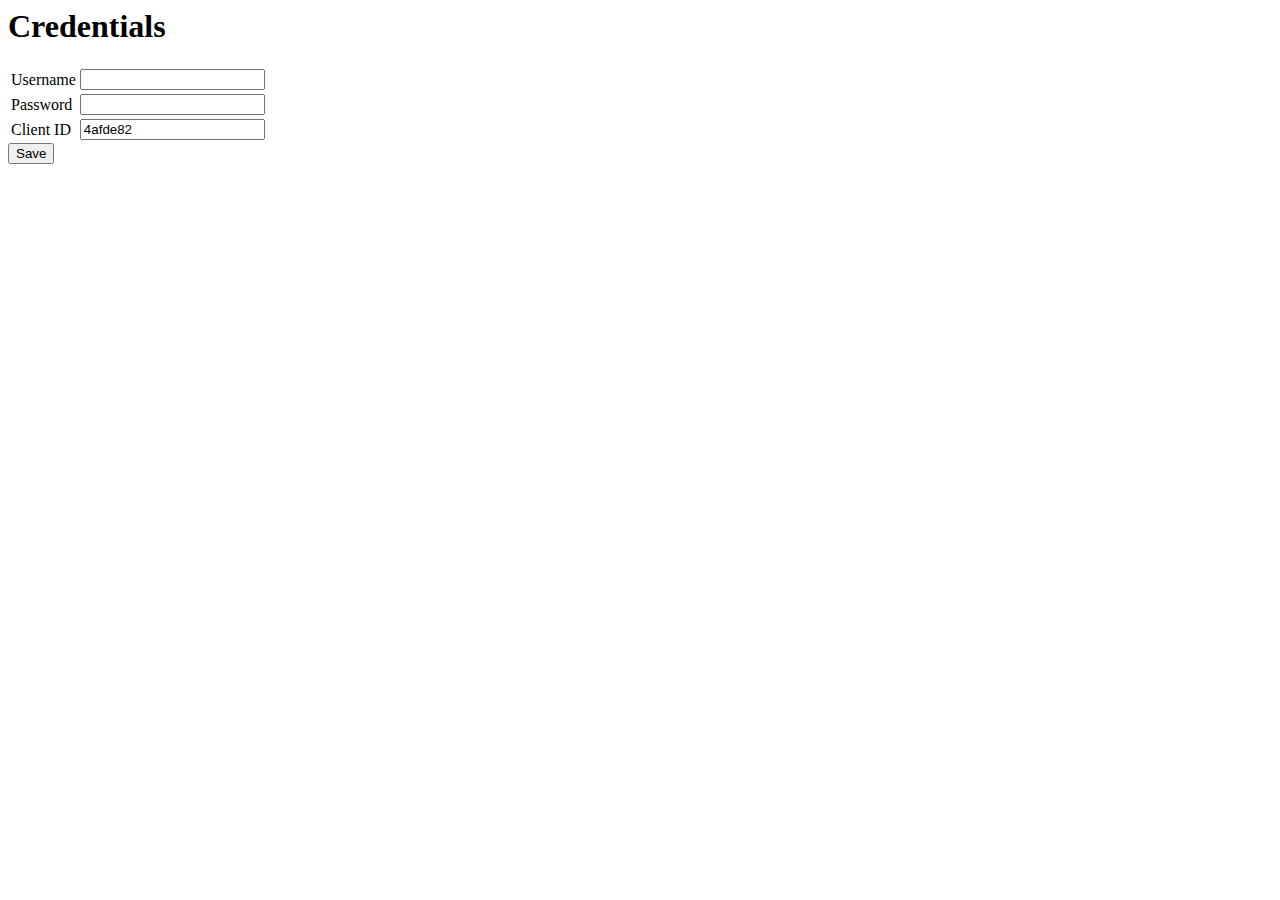
<file: Alfons/components/web/dashboard/credentials/index.html>
<html>
	<head>
		<meta http-equiv="Content-Type" content="text/html;charset=UTF-8">
		<link rel="stylesheet" href="../dashboard.css">
	</head>
	<body>
		<h1>Credentials</h1>
		<table>
			<tr>
				<td>
					<p>Username</p>
				</td>
				<td>
					<input type="text" id="username-input">
				</td>
			</tr>
			<tr>
				<td>
					<p>Password</p>
				</td>
				<td>
					<input type="password" id="password-input">
				</td>
			</tr>
			<tr>
				<td>
					<p>Client ID</p>
				</td>
				<td>
					<input type="text" id="client-id-input">
				</td>
			</tr>
		</table>
		<button onclick="saveCredentials()">Save</button>
	</body>
	<script src="credentials.js"></script>
</html>
</file>
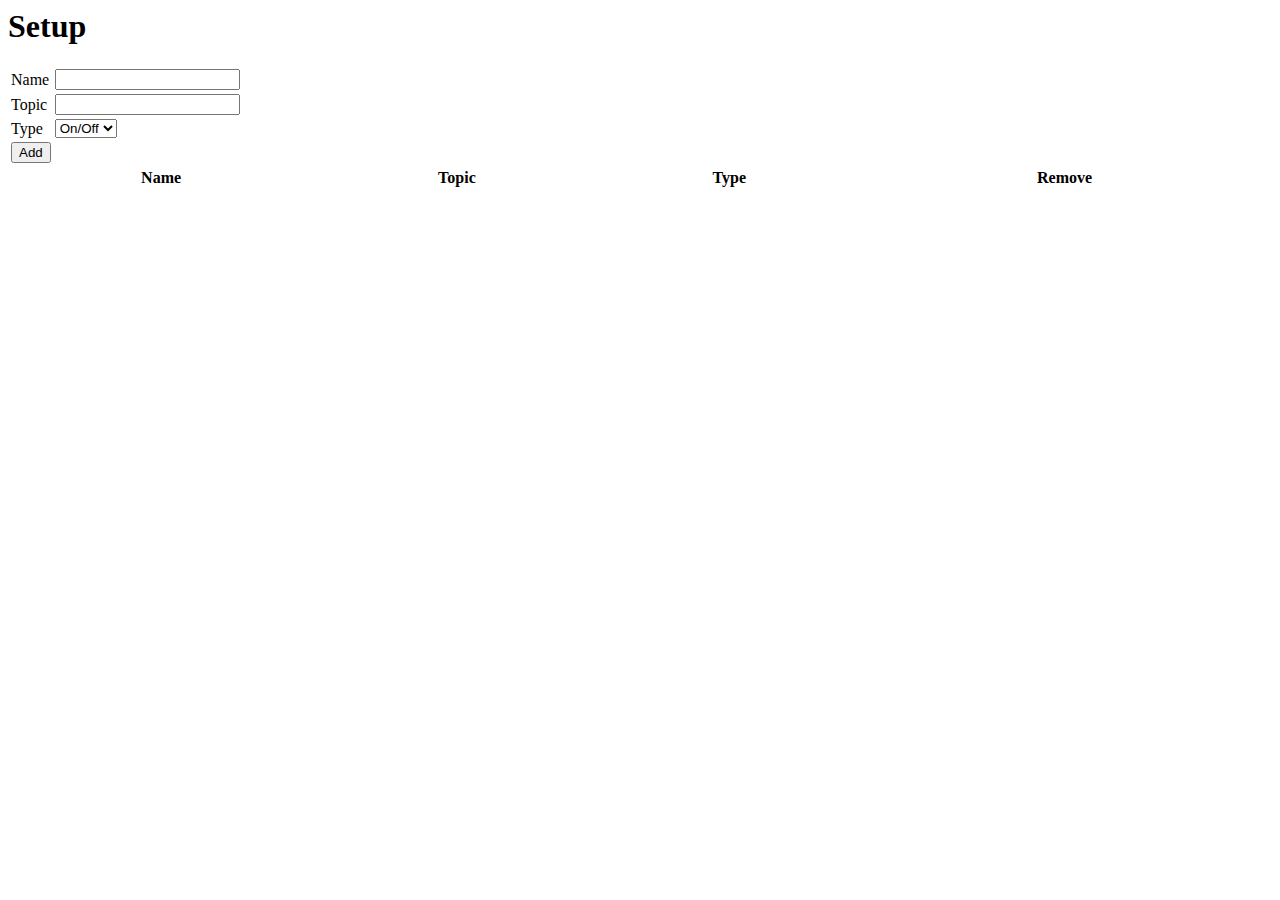
<file: Alfons/components/web/dashboard/setup/index.html>
<html>
	<head>
		<meta http-equiv="Content-Type" content="text/html;charset=UTF-8">
		<link rel="stylesheet" href="../dashboard.css">
	</head>
	<body>
		<h1>Setup</h1>
		<table>
			<tr>
				<td>
					<p>Name</p>
				</td>
				<td>
					<input type="text" id="name-input">
				</td>
			</tr>
			<tr>
				<td>
					<p>Topic</p>
				</td>
				<td>
					<input type="text" id="topic-input">
				</td>
			</tr>
			<tr>
				<td>
					<p>Type</p>
				</td>
				<td>
					<select id="type-input">
						<option value="onoff">On/Off</option>
					</select>
				</td>
			</tr>
			<tr>
				<td>
					<button onclick="add()">Add</button>
				</td>
			</tr>
		</table>

		<table id="components-list-table"></table>
	</body>
	<script src="setup.js"></script>
</html>
</file>
<file: Alfons/components/web/dashboard/dashboard.css>
#components-list-table {
	width: 100%;
}
</file>
